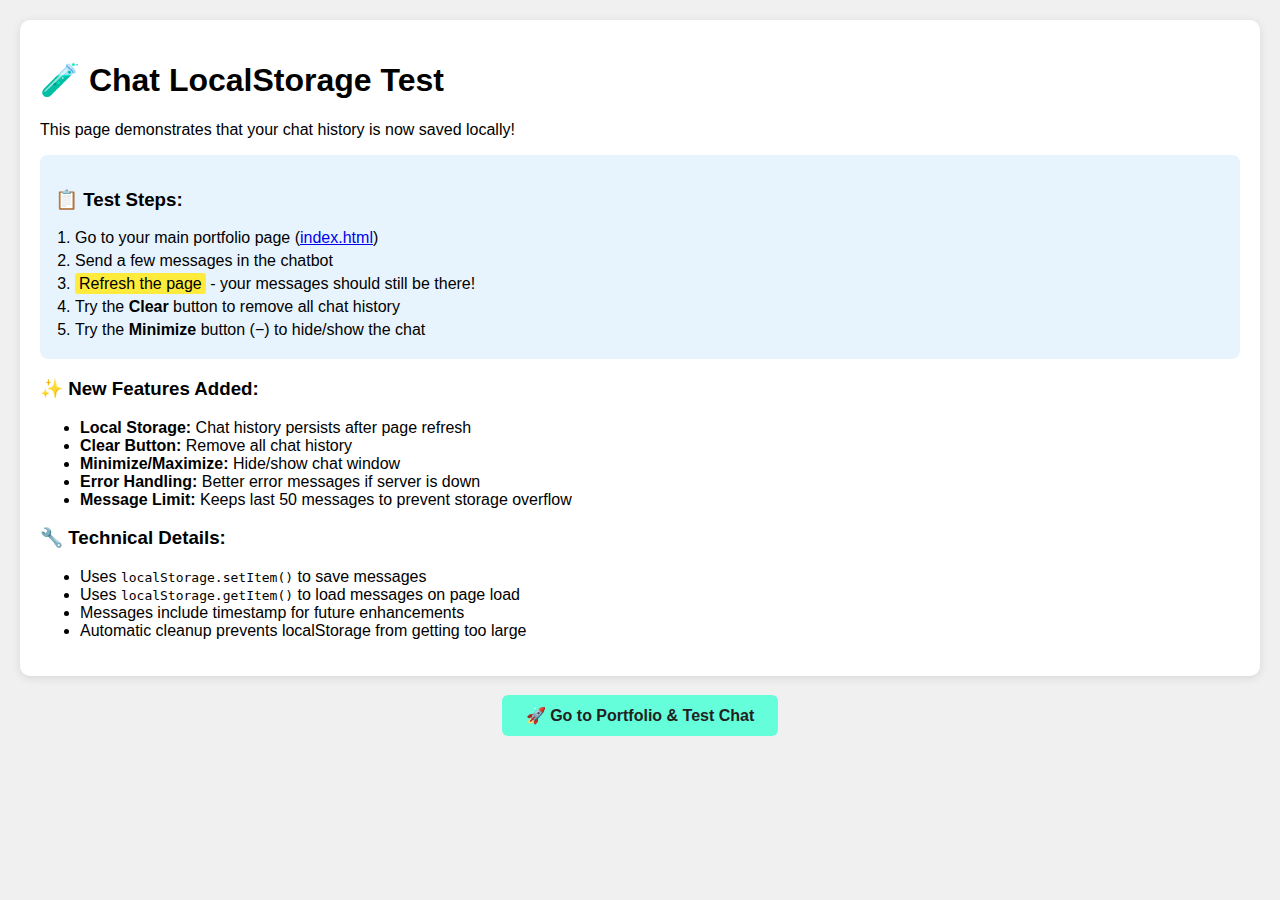
<file: test-chat.html>
<!DOCTYPE html>
<html lang="en">
<head>
    <meta charset="UTF-8">
    <meta name="viewport" content="width=device-width, initial-scale=1.0">
    <title>Chat Test - LocalStorage</title>
    <style>
        body {
            font-family: Arial, sans-serif;
            margin: 20px;
            background: #f0f0f0;
        }
        .test-info {
            background: #fff;
            padding: 20px;
            border-radius: 10px;
            margin-bottom: 20px;
            box-shadow: 0 2px 10px rgba(0,0,0,0.1);
        }
        .test-steps {
            background: #e8f4fd;
            padding: 15px;
            border-radius: 8px;
            margin: 10px 0;
        }
        .test-steps ol {
            margin: 0;
            padding-left: 20px;
        }
        .test-steps li {
            margin: 5px 0;
        }
        .highlight {
            background: #ffeb3b;
            padding: 2px 4px;
            border-radius: 3px;
        }
    </style>
</head>
<body>
    <div class="test-info">
        <h1>🧪 Chat LocalStorage Test</h1>
        <p>This page demonstrates that your chat history is now saved locally!</p>
        
        <div class="test-steps">
            <h3>📋 Test Steps:</h3>
            <ol>
                <li>Go to your main portfolio page (<a href="index.html" target="_blank">index.html</a>)</li>
                <li>Send a few messages in the chatbot</li>
                <li><span class="highlight">Refresh the page</span> - your messages should still be there!</li>
                <li>Try the <strong>Clear</strong> button to remove all chat history</li>
                <li>Try the <strong>Minimize</strong> button (−) to hide/show the chat</li>
            </ol>
        </div>
        
        <h3>✨ New Features Added:</h3>
        <ul>
            <li><strong>Local Storage:</strong> Chat history persists after page refresh</li>
            <li><strong>Clear Button:</strong> Remove all chat history</li>
            <li><strong>Minimize/Maximize:</strong> Hide/show chat window</li>
            <li><strong>Error Handling:</strong> Better error messages if server is down</li>
            <li><strong>Message Limit:</strong> Keeps last 50 messages to prevent storage overflow</li>
        </ul>
        
        <h3>🔧 Technical Details:</h3>
        <ul>
            <li>Uses <code>localStorage.setItem()</code> to save messages</li>
            <li>Uses <code>localStorage.getItem()</code> to load messages on page load</li>
            <li>Messages include timestamp for future enhancements</li>
            <li>Automatic cleanup prevents localStorage from getting too large</li>
        </ul>
    </div>
    
    <div style="text-align: center; margin-top: 30px;">
        <a href="index.html" style="background: #64ffda; color: #222; padding: 12px 24px; text-decoration: none; border-radius: 6px; font-weight: bold;">
            🚀 Go to Portfolio & Test Chat
        </a>
    </div>
</body>
</html>
</file>
